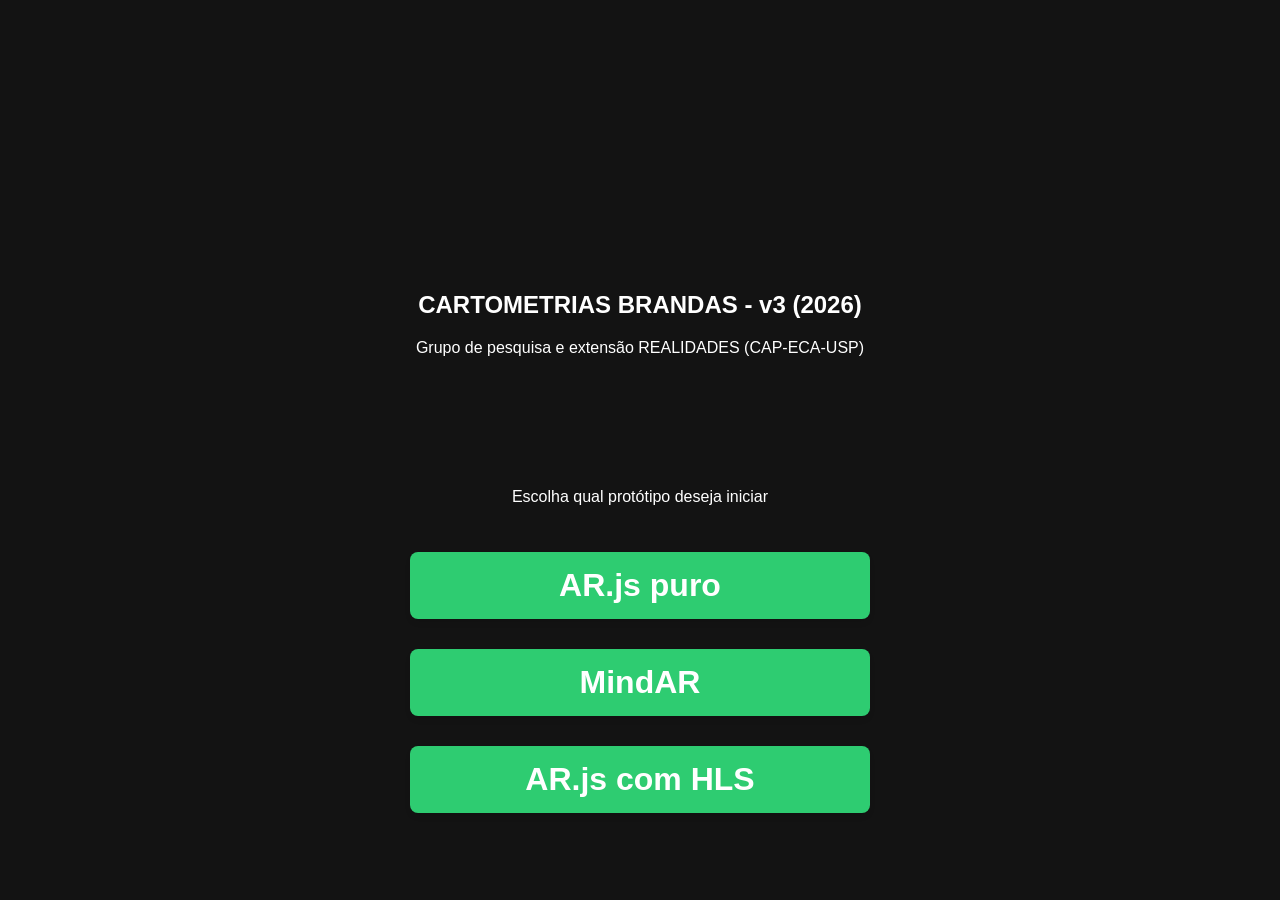
<file: index.html>
<!DOCTYPE html>
<html lang="pt-BR">
    <head>
        <meta charset="utf-8">
        <title>CARTOMETRIAS BRANDAS V3 (2026) - Grupo Realidades (CAP-ECA-USP)</title>
        <script src="/src/permissions.js"></script>
        <link rel="stylesheet" href="styles.css">  
        <link rel="icon" type="image/x-icon" href="/images/favicon.ico">
    </head>

    <body style="margin : 0px; overflow: hidden;">

        <!-- UI DAS PERMISSÕES 
        <div id="camera-gate">
            <div class="gate-content">
                <h2>CARTOMETRIAS BRANDAS - v3 (2026)</h2>
                <p>Para acessar o trabalho, permita acesso à câmera cliando no botão abaixo.</p>
                <button id="start-btn" onclick="autorizarEIniciar()">Permitir acesso à câmera</button>
            </div>
        </div>-->

        <!-- TELA DE APRESENTAÇÃO -->
        <div id="camera-gate">
            <div class="gate-content">
                <h2>CARTOMETRIAS BRANDAS - v3 (2026)</h2>
                <p>Grupo de pesquisa e extensão REALIDADES (CAP-ECA-USP)</p>
            </div>
        </div>


        <!-- BOTÕES DE DIRECIONAMENTO PARA AS DIFERENTES VERSÕES DA APLICAÇÃO -->
        <div class="container-buttons">
            <p>Escolha qual protótipo deseja iniciar</p>
            <a href="arjs-marker.html" class="btn">AR.js puro</a>
            <a href="mindar-marker.html" class="btn">MindAR</a>
            <a href="arjs-marker-hls.html" class="btn">AR.js com HLS</a>
        </div>

    </body>
</file>
<file: styles.css>
body {
    font-family: 'Segoe UI', Tahoma, Geneva, Verdana, sans-serif;
    background-color: #f4f7f6;
    height: 100vh;
    display: flex;
    justify-content: center;
    align-items: center;
}
 
.btn {
    display: inline-block;
    padding: 15px 30px;
    background-color: #2ecc71;
    color: #ffffff;
    text-decoration: none;
    font-size: 32px;
    font-weight: 600;
    border-radius: 8px;
    text-align: center;
    min-width: 400px;
    height: 5%;
    box-shadow: 0 4px 6px -1px rgba(0, 0, 0, 0.1);
    transition: all 0.3s ease;
}

.btn:hover {
    background-color: #27ae60;
}

.container-buttons {
    display: flex;
    margin-top: 30%;
    flex-direction: column;
    gap: 30px;
    justify-content: space-evenly;
    align-items: center;
    width: 100%;
    max-width: 900px;
    padding: 20px;
    z-index: 20;
    color:#ffffff;
    
}

.container-buttons2 {
    display: flex;
    margin-top: 30%;
    justify-content: space-evenly;
    align-items: center;
    width: 100%;
    max-width: 900px;
    padding: 20px;
    z-index: 20;
}
 
 /* SLIDER */
 #ui-container {
    position: absolute;
    bottom: 20px;
    left: 50%;
    transform: translateX(-50%);
    z-index: 1000;
    background: rgba(0, 0, 0, 0.5);
    padding: 15px;
    border-radius: 10px;
    color: white;
    text-align: center;
    font-family: sans-serif;
    max-width: 600px;
    width: 75%;
    }
    input[type=range] { width: 90%;}


#camera-gate {
    position: fixed;
    top: 0;
    left: 0;
    width: 100vw;
    height: 100vh;
    background-color: rgba(15, 15, 15, 0.98);
    display: flex;
    justify-content: center;
    align-items: center;
    /*z-index: 9999; */
    transition: opacity 0.5s ease; /* Transição suave ao sumir */
}

.gate-content {
    text-align: center;
    color: white;
    font-family: sans-serif;
    margin-bottom: 20%;
}

#start-btn {
    padding: 20px 40px;
    font-size: 1.5rem;
    cursor: pointer;
    background-color: #2ecc71;
    color: white;
    border: none;
    border-radius: 8px;
    box-shadow: 0 4px 15px rgba(46, 204, 113, 0.4);
    margin-bottom: 30%;
}

#start-btn:hover {
    background-color: #27ae60;
}


#game-container {
    padding: 20px;
    display: none; 
}


#years-marks {
    display: flex;
    justify-content: space-between;
    width: 250px;
    margin: 0 auto;
    padding: 0 10px;
}

#label-year {
    color: white;
    text-align: center;
    font-family: sans-serif;
    font-size: 1.5rem;
}

.hidden {
    display: none !important; 
}


#change-texture-btn {
      position: absolute;
      bottom: 30px;
      left: 50%;
      transform: translateX(-50%);
      z-index: 999; /* Garante que o botão fique na frente da cena */
      padding: 15px 30px;
      font-size: 18px;
      font-weight: bold;
      background-color: #007bff;
      color: white;
      border: none;
      border-radius: 8px;
      cursor: pointer;
      box-shadow: 0px 4px 10px rgba(0, 0, 0, 0.3);
      transition: background-color 0.2s;
    }
    #change-texture-btn:active {
      background-color: #0056b3;
    }
</file>
